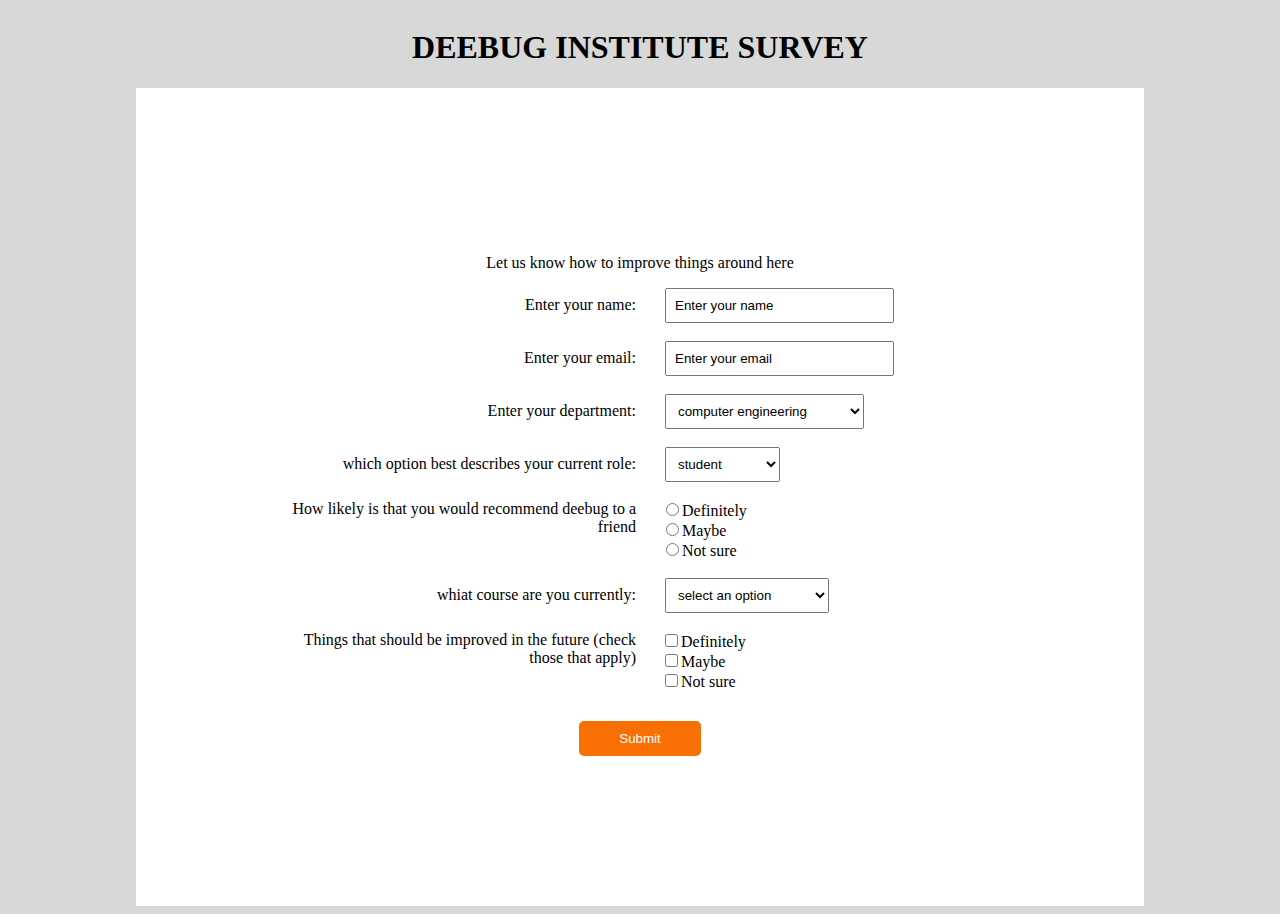
<file: index.html>
<!DOCTYPE html>
<html lang="en">
<head>
    <meta charset="UTF-8">
    <meta name="viewport" content="width=device-width, initial-scale=1.0">
    <link rel="stylesheet" href="styles.css">
    <title>Document</title>
</head>
<body>
    <h1>DEEBUG INSTITUTE SURVEY</h1>

    <div class="container">
        <p>Let us know how to improve things around here</p>
        <form action="">
            <label for="name">Enter your name: </label>
            <input type="text" id="name" value="Enter your name" class="adjust"> <br><br>

            <label for="email">Enter your email: </label>
            <input type="text" id="email" value="Enter your email" class="adjust"> <br><br>

            <label for="department">Enter your department: </label>
            <select name="department" class="adjust">
                <option value="computer engineering">computer engineering</option>
                <option value="civil engineering">civil engineering</option>
                <option value="agric engineering">agric engineering</option>
            </select><br><br>

            <label for="role">which option best describes your current role: </label>
            <select name="role" class="adjust">
            <option value="teacher">teacher</option>
            <option value="student" selected>student</option>
            <option value="worker">worker</option>
            </select> <br><br>

            <div class="recon">
                <label for="">How likely is that you would recommend deebug to a friend</label>
                <div>
                    <input type="radio">Definitely <br>
                    <input type="radio">Maybe <br>
                    <input type="radio">Not sure <br>
                </div>
            </div> <br>

            <label for="role">whiat course are you currently: </label>
            <select name="role" class="adjust">
                <option value="">select an option</option>
            </select> <br><br>
            
            <div class="improvement">
                <label for="">Things that should be improved in the future <span id="text">(check those that apply)</span></label>

                <div>
                    <input type="checkbox">Definitely <br>
                    <input type="checkbox">Maybe <br>
                    <input type="checkbox">Not sure <br>
                </div>
            </div>
        </form>

        <input type="submit" class="submit-button">
    </div>

</body>
</html>
</file>
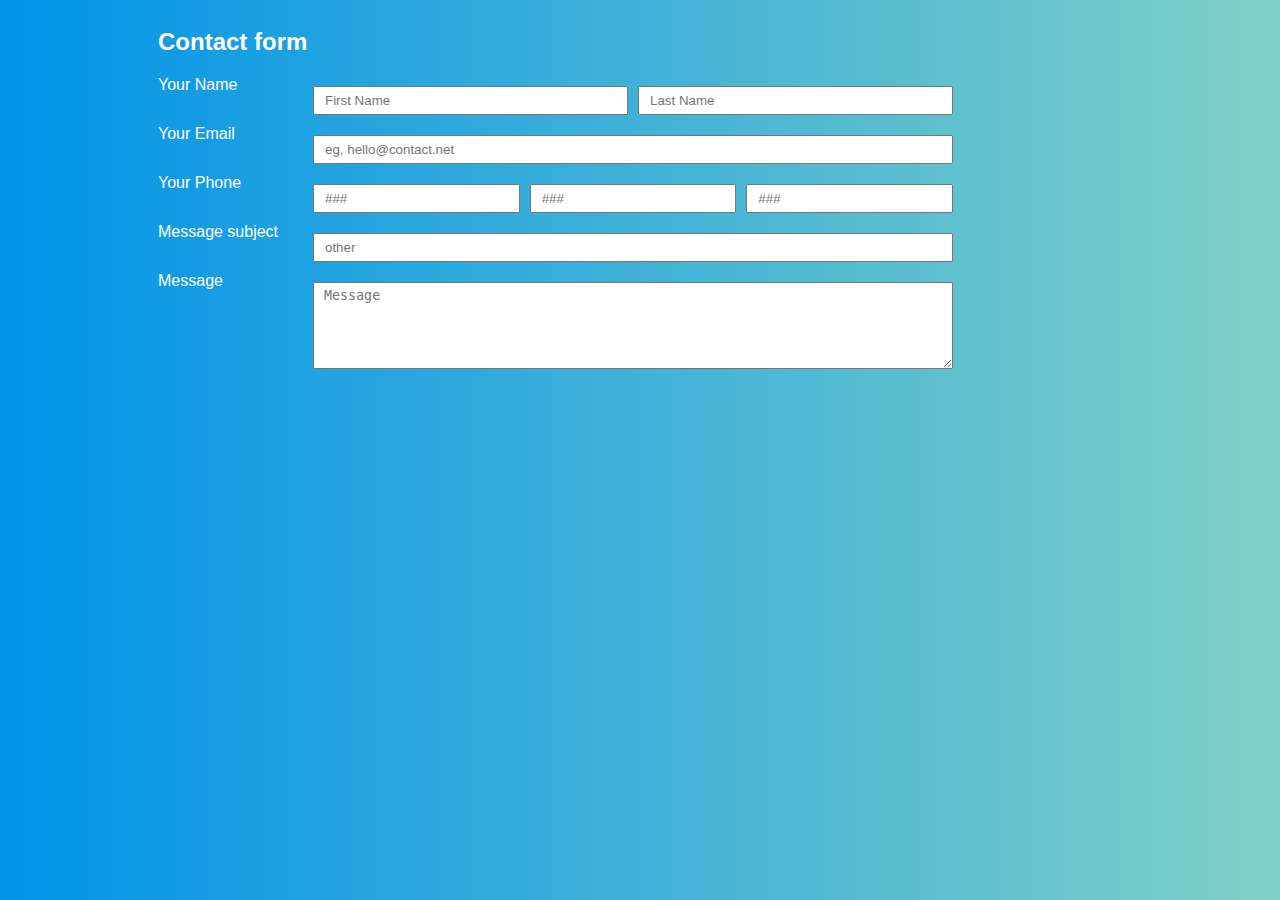
<file: Assignment-2.1/index2.html>
<!DOCTYPE html>
<html lang="en">
<head>
    <meta charset="UTF-8">
    <meta name="viewport" content="width=device-width, initial-scale=1.0">
    <link rel="stylesheet" href="style2.css">
    <title>Document</title>
</head>


<body>
    <form action="">
        <h2>Contact form</h2>
        <div class="form-field">
            <label for="">Your Name</label>
            <div class="input-area">
                <input type="text" placeholder="First Name">
                <input type="text" placeholder="Last Name"><br>
            </div>   
        </div>
    
        <div class="form-field">
            <label for="">Your Email</label>
            <div class="input-area">
                <input type="text" placeholder="eg, hello@contact.net"><br>
            </div>
        </div>
    
        <div class="form-field">
            <label for="">Your Phone</label>
            <div class="input-area">
                <input type="text" placeholder="###"> 
                <input type="text" placeholder="###"> <input class="input-field" type="text" placeholder="###"><br>
            </div>
        </div>
        
        
        <div class="form-field">
            <label for="">Message subject</label>
            <div class="input-area">
                <input type="text" placeholder="other"><br>
            </div>
        </div>
        
        
        <div class="form-field">
            <label for="">Message</label>
            <div class="input-area">
                <textarea id="message" name="freeform" rows="5" cols="21" placeholder="Message"></textarea><br>
            </div>
        </div>
    
    </form>


    
</body>
</html>
</file>
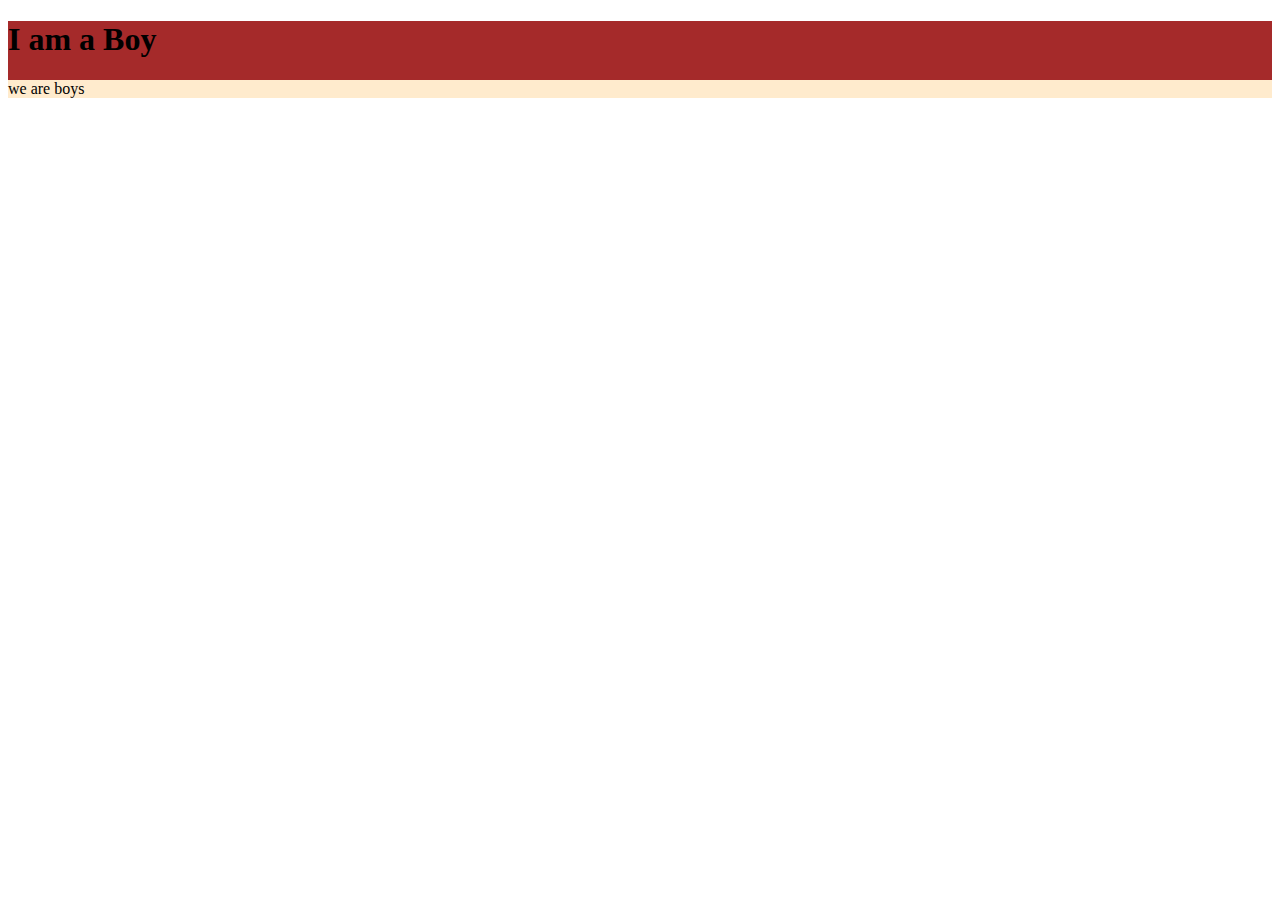
<file: Assignment-3/index3.html>
<!DOCTYPE html>
<html lang="en">
<head>
    <meta charset="UTF-8">
    <meta name="viewport" content="width=device-width, initial-scale=1.0">
    <link rel="stylesheet" href="style3.css">
    <title>Document</title>
</head>
<body>
    <div class="first-red">
        <h1>I am a Boy</h1>
        <p class="first-blue">we are boys</p>
    </div>
    



</body>
</html>
</file>
<file: styles.css>
body{
    display: flex;
    flex-direction: column;
    align-items: center;
    background-color: #D8D8D8;
}
.container {
    display: flex;
    flex-direction: column;
    align-items: center;
    background-color: white;
    padding: 150px;
}
label {
    display: inline-block;
    width: 350px;
    text-align: right;
    padding-right: 25px;
}


.recon {
    display: flex;
}

.improvement {
    display: flex;
}

.adjust {
    padding: 8px 40px 8px 8px;
}

form {
    padding-right: 100px;
}

.submit-button {
    background-color: #F86F03;
    color: white;
    border-radius: 5px;
    border: none;
    padding: 10px 40px;
    margin-top: 30px;
}

#role {
    background-color: #F5F5F5;
    padding: 8px 5px;
}
</file>
<file: Assignment-2.1/style2.css>
body {
    display: flex;
    background-image: linear-gradient(to right, #0093E9 0%, #80D0C7 100%);
    color: white;
    font-family: Arial, Helvetica, sans-serif;
    
}

.form-field{
    display: flex;
}
label{
    min-width: 150px;
}

form{
    display: flex;
    flex-direction: column;
    padding-left: 150px;
    width: 800px;

}
.input-area{
    display: flex;
    flex: 1; 
    justify-content: space-between;
}

input {
    flex: 1;
    padding: 5px 10px;
    margin: 10px 5px;
}

textarea {
    min-width: 30px;
    padding: 5px 10px;
    margin: 10px 5px;
    display: flex;
    flex: 1
}
</file>
<file: Assignment-3/style3.css>
.first-red{
    background-color: brown;
}

.first-red .first-blue{
    background-color: blanchedalmond;
}
</file>
